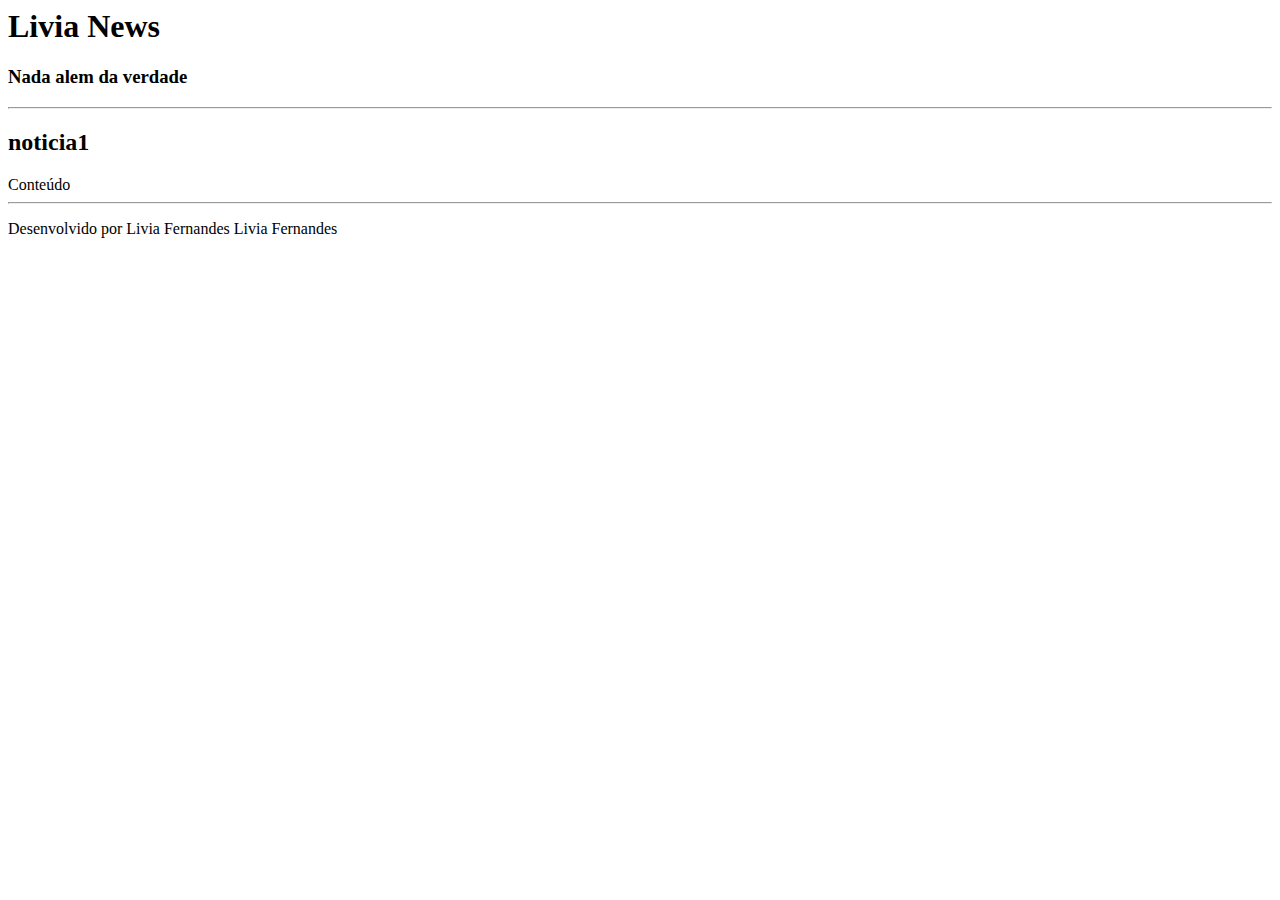
<file: pages/noticia1.html>
<html lang="pt-br>
<head>
	<title>Notícia 1</title>
	 <meta chaeset="UTF-8">
	
	
</head>
<body>
	<h1>Livia News<h1>
	<h3>Nada alem da verdade</h3>
	<hr>
	<h2>noticia1</h2>
	
	Conteúdo
	
	<hr>
	<p class"dev-texto">Desenvolvido por Livia Fernandes
	Livia Fernandes
</file>
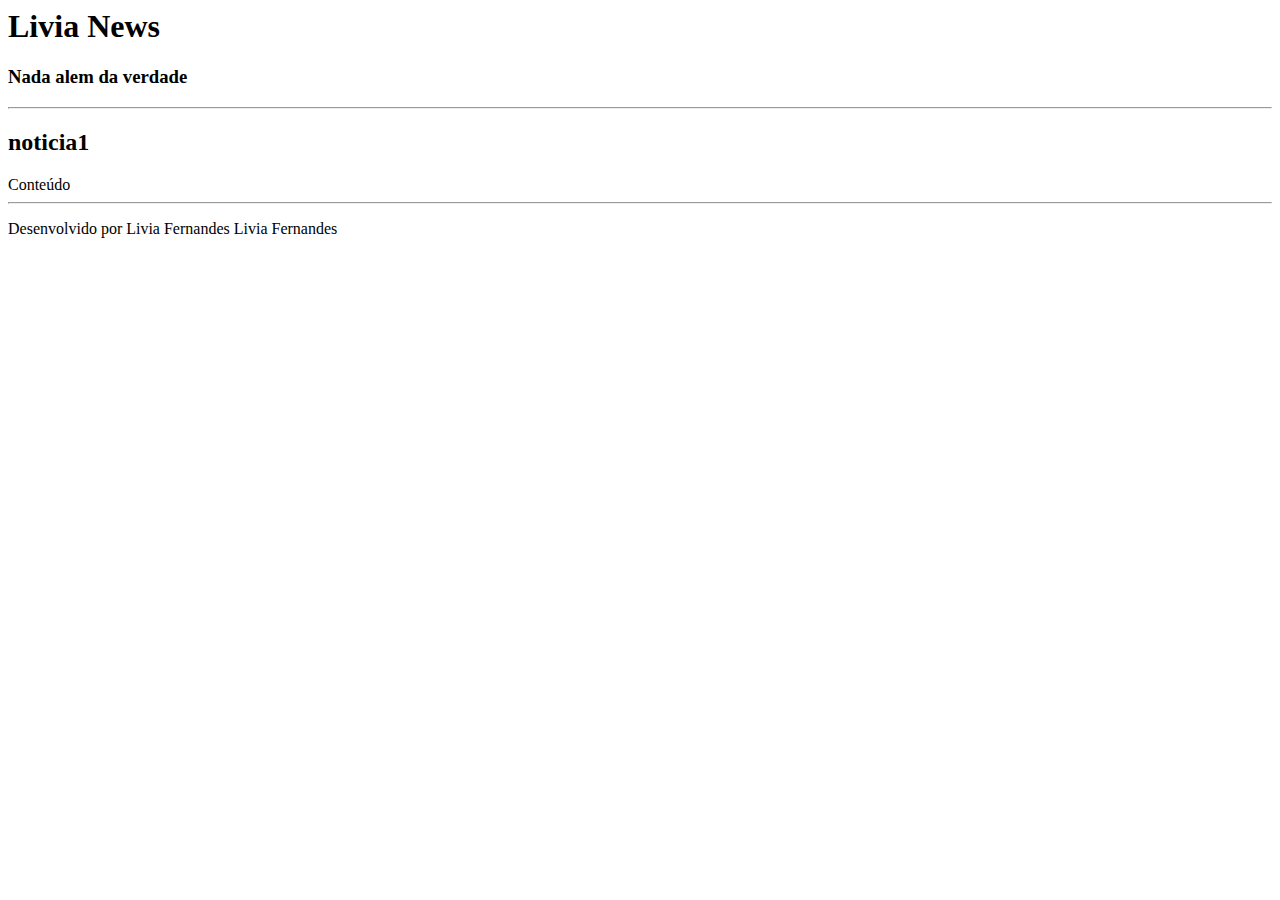
<file: pages/noticia2.html>
<html lang="pt-br>
<head>
	<title>Notícia 1</title>
	 <meta chaeset="UTF-8">
	
	
</head>
<body>
	<h1>Livia News<h1>
	<h3>Nada alem da verdade</h3>
	<hr>
	<h2>noticia1</h2>
	
	Conteúdo
	
	<hr>
	<p class"dev-texto">Desenvolvido por Livia Fernandes
	Livia Fernandes
</file>
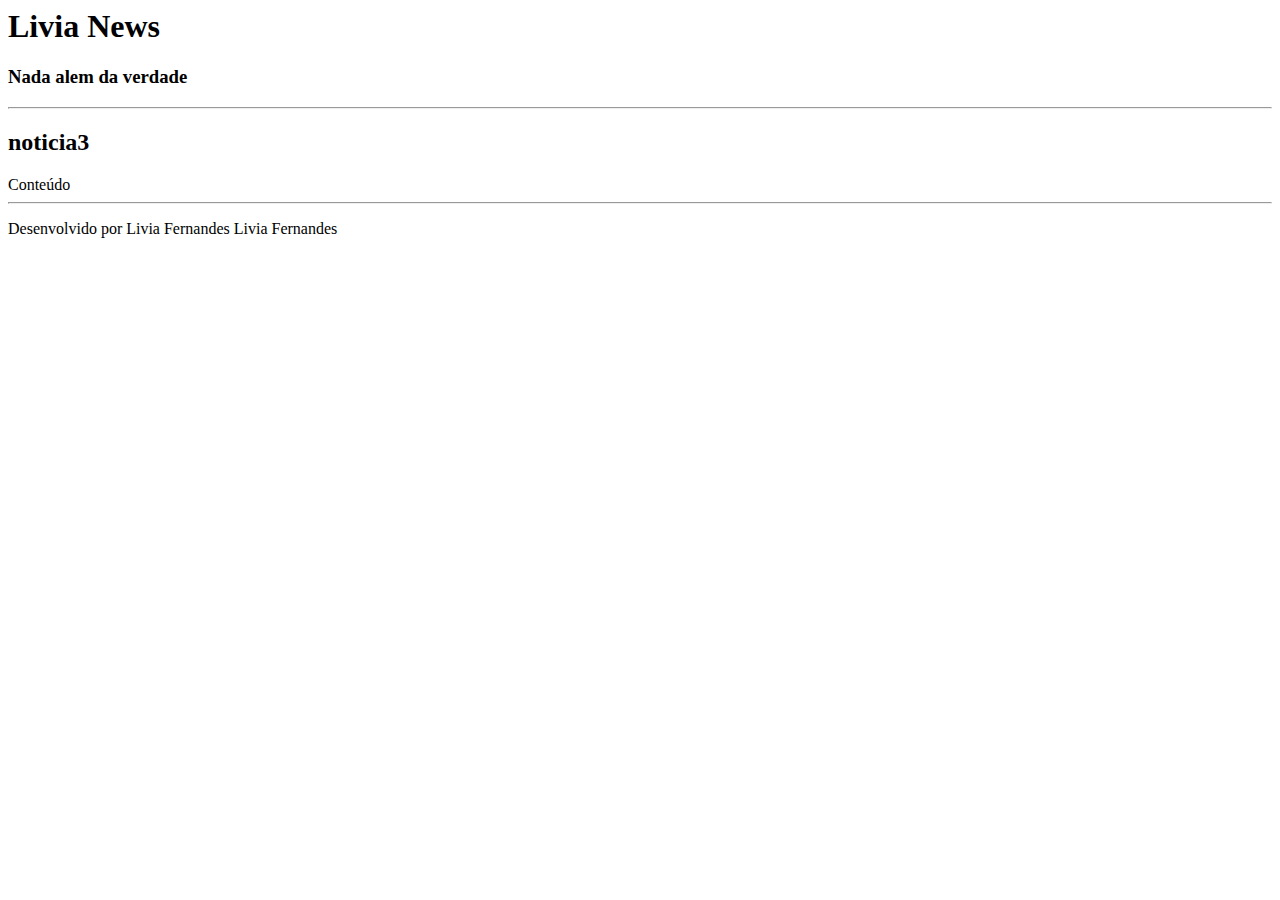
<file: pages/noticia3.html>
<html lang="pt-br>
<head>
	<title>Notícia 1</title>
	 <meta chaeset="UTF-8">
	
	
</head>
<body>
	<h1>Livia News<h1>
	<h3>Nada alem da verdade</h3>
	<hr>
	<h2>noticia3</h2>
	
	Conteúdo
	
	<hr>
	<p class"dev-texto">Desenvolvido por Livia Fernandes
	Livia Fernandes
</file>
